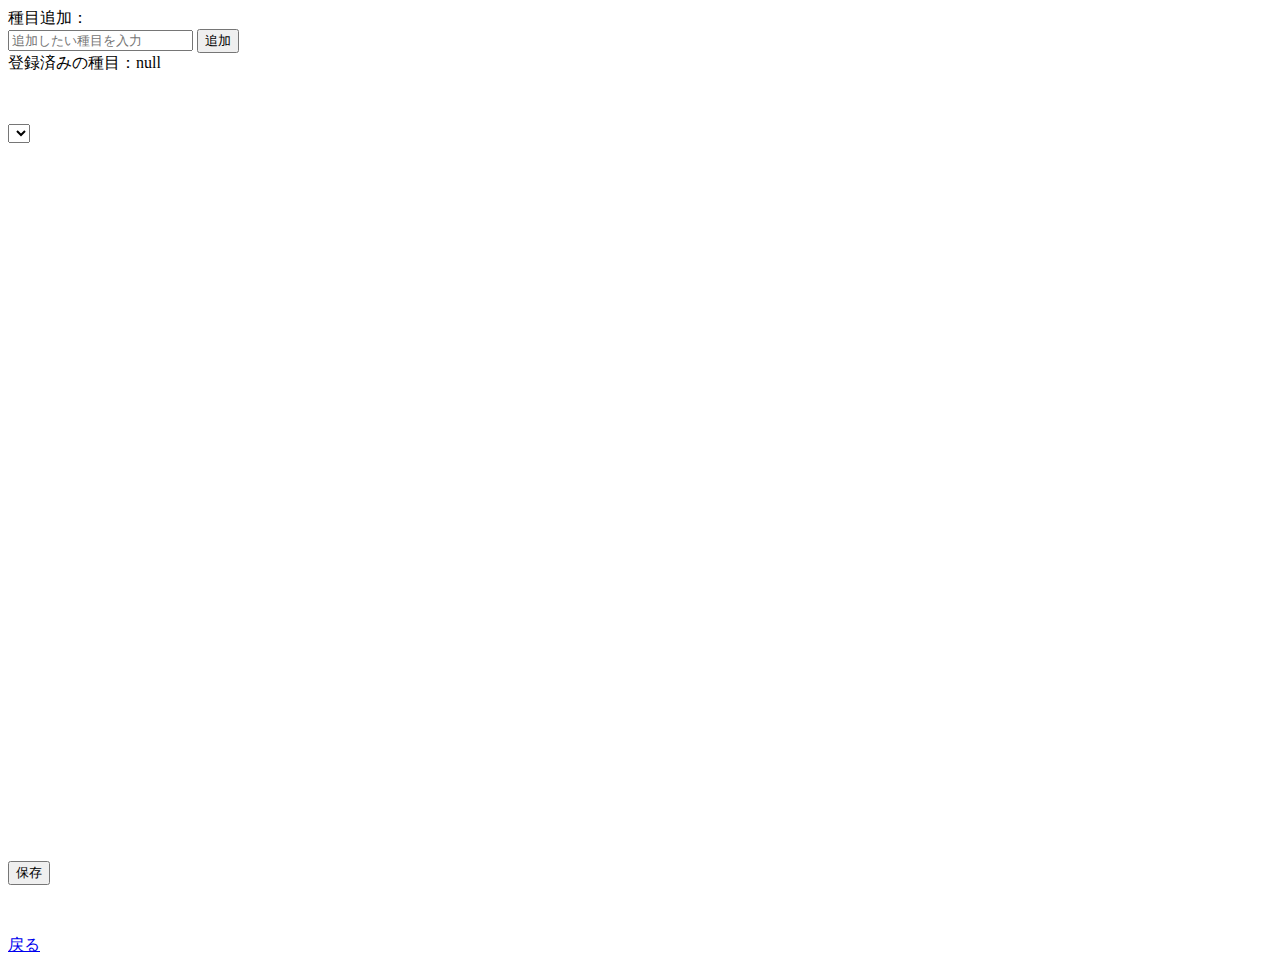
<file: Form.html>
<!DOCTYPE html>
<html>
<head>
<meta charset="UTF-8">
<title>あなたの筋トレ記録サイト</title>
<script src="js/jquery-2.1.3.min.js"></script>
<link rel="stylesheet" href="css/form.css">
</head>
<body>
    
    <form id="add" method="post">
        <label>種目追加：</label><br>
        <input type="text" name = "Training" placeholder="追加したい種目を入力">
        <input type="submit" id="submission" value="追加">
    </form>
    <span id="list"></span>

    <div id="selectbox1">
        <span id="syumoku1"></span><br>
        <span id="set1"></span><br>
        <span id="button1"></span><br>
        <span id="form1"></span><br>
    </div>
    <div id="selectbox2">
        <span id="syumoku2"></span><br>
        <span id="set2"></span><br>
        <span id="button2"></span><br>
        <span id="form2"></span><br>
    </div>
    <div id="selectbox3">
        <span id="syumoku3"></span><br>
        <span id="set3"></span><br>
        <span id="button3"></span><br>
        <span id="form3"></span><br>
    </div>    
    <div id="selectbox4">
        <span id="syumoku4"></span><br>
        <span id="set4"></span><br>
        <span id="button4"></span><br>
        <span id="form4"></span><br>
    </div>    
    <div id="selectbox5">
        <span id="syumoku5"></span><br>
        <span id="set5"></span><br>
        <span id="button5"></span><br>
        <span id="form5"></span><br>
    </div>    
    <div id="selectbox6">
        <span id="syumoku6"></span><br>
        <span id="set6"></span><br>
        <span id="button6"></span><br>
        <span id="form6"></span><br>
    </div>    
    <div id="selectbox7">
        <span id="syumoku7"></span><br>
        <span id="set7"></span><br>
        <span id="button7"></span><br>
        <span id="form7"></span><br>
    </div>    
    <div id="selectbox8">
        <span id="syumoku8"></span><br>
        <span id="set8"></span><br>
        <span id="button8"></span><br>
        <span id="form8"></span><br>
    </div>

    <button id="save">
        保存
    </button>
    <p id="back"><a href="./index.html">戻る</a></p>
<script>
    //種目の追加
    $("#submission").on("click", function(){
        if(typeof localStorage.syumoku === 'undefined'){
            var syumoku = []
            syumoku.push($("#add [name=Training]").val())
            let syumokujson = JSON.stringify(syumoku, undefined, 1)
            localStorage.setItem("syumoku", syumokujson)
        }
        else{
            var syumokujson_add = localStorage.getItem("syumoku")
            let syumoku_add = JSON.parse(syumokujson_add)
            syumoku_add.push($("#add [name=Training]").val())
            var syumokujson_add2 = JSON.stringify(syumoku_add, undefined, 1)
            localStorage.syumoku = syumokujson_add2
        }
    })
    var syumoku_json = localStorage.getItem("syumoku")
    var syumoku_ = JSON.parse(syumoku_json)
    $("#list").html(`登録済みの種目：${syumoku_}`)
    //記録項目その１
        $('#syumoku1').html('<select name="syumoku1">');
            var syumoku_json = localStorage.getItem("syumoku")
            var syumoku_ = JSON.parse(syumoku_json)
            var syumokunum = syumoku_.length
        for(let i = 0; i<syumokunum; i++){
            var sel = syumoku_[i]
            $('#selectbox1 select').append(`<option value=${sel}>${sel}</option>`);
        }
        $('#selectbox1 select').prepend(`<option value="種目を選択" selected>種目を選択</option>`);
        $('#set1').html('<select name="set">');
            for(let i = 1; i<10; i++){
            $('#set1 select').append(`<option value=${i}>${i}</option>`);
            }
        $('#set1').append('セット');
        $("#button1").html('<button name = "button">入力開始</button>');
    //記録項目　その１の入力フォーム
    $("#button1").on("click", function(){
       $("#form1").html('<form method="" action = ""> <table　class="c-matrix">')
        for(let i = 1; i<= $("#set1 [name=set]").val(); i++){
        $("#form1").append(`<tr><th>${i}セット目：　</th><td>重量：<input type="text" name="weight${i}" size="3">kg</td><td>　Rep数：<input type="text" name="rep${i}" size="3">回</td><td>　メモ：<input type="text" name="memo${i}"></td><br>`)
        }
        $("#form1").append("</table></form>") 
         })

    //記録項目その2
    $('#syumoku2').html('<select name="syumoku2">');
            var syumoku_json = localStorage.getItem("syumoku")
            var syumoku_ = JSON.parse(syumoku_json)
            var syumokunum = syumoku_.length
        for(let i = 0; i<syumokunum; i++){
            var sel = syumoku_[i]
            $('#selectbox2 select').append(`<option value=${sel}>${sel}</option>`);
        }
        $('#selectbox2 select').prepend(`<option value="種目を選択" selected>種目を選択</option>`);
        $('#set2').html('<select name="set">');
            for(let i = 1; i<10; i++){
            $('#set2 select').append(`<option value=${i}>${i}</option>`);
            }
        $('#set2').append('セット');
        $("#button2").html('<button name = "button">入力開始</button>');
    //記録項目　その2の入力フォーム
    $("#button2").on("click", function(){
       $("#form2").html('<form method="" action = ""> <table　class="c-matrix">')
        for(let i = 1; i<= $("#set2 [name=set]").val(); i++){
        $("#form2").append(`<tr><th>${i}セット目：　</th><td>重量：<input type="text" name="weight${i}" size="3">kg</td><td>　Rep数：<input type="text" name="rep${i}" size="3">回</td><td>　メモ：<input type="text" name="memo${i}"></td><br>`)
        }
        $("#form2").append("</table></form>") 
        })
    //記録項目その3
    $('#syumoku3').html('<select name="syumoku3">');
            var syumoku_json = localStorage.getItem("syumoku")
            var syumoku_ = JSON.parse(syumoku_json)
            var syumokunum = syumoku_.length
        for(let i = 0; i<syumokunum; i++){
            var sel = syumoku_[i]
            $('#selectbox3 select').append(`<option value=${sel}>${sel}</option>`);
        }
        $('#selectbox3 select').prepend(`<option value="種目を選択" selected>種目を選択</option>`);
        $('#set3').html('<select name="set">');
            for(let i = 1; i<10; i++){
            $('#set3 select').append(`<option value=${i}>${i}</option>`);
            }
        $('#set3').append('セット');
        $("#button3").html('<button name = "button">入力開始</button>');
    //記録項目　その3の入力フォーム
    $("#button3").on("click", function(){
       $("#form3").html('<form method="" action = ""> <table　class="c-matrix">')
        for(let i = 1; i<= $("#set3 [name=set]").val(); i++){
        $("#form3").append(`<tr><th>${i}セット目：　</th><td>重量：<input type="text" name="weight${i}" size="3">kg</td><td>　Rep数：<input type="text" name="rep${i}" size="3">回</td><td>　メモ：<input type="text" name="memo${i}"></td><br>`)
        }
        $("#form3").append("</table></form>") 
        })
    //記録項目その4
    $('#syumoku4').html('<select name="syumoku4">');
            var syumoku_json = localStorage.getItem("syumoku")
            var syumoku_ = JSON.parse(syumoku_json)
            var syumokunum = syumoku_.length
        for(let i = 0; i<syumokunum; i++){
            var sel = syumoku_[i]
            $('#selectbox4 select').append(`<option value=${sel}>${sel}</option>`);
        }
        $('#selectbox4 select').prepend(`<option value="種目を選択" selected>種目を選択</option>`);
        $('#set4').html('<select name="set">');
            for(let i = 1; i<10; i++){
            $('#set4 select').append(`<option value=${i}>${i}</option>`);
            }
        $('#set4').append('セット');
        $("#button4").html('<button name = "button">入力開始</button>');
    //記録項目　その4の入力フォーム
    $("#button4").on("click", function(){
       $("#form4").html('<form method="" action = ""> <table　class="c-matrix">')
        for(let i = 1; i<= $("#set4 [name=set]").val(); i++){
        $("#form4").append(`<tr><th>${i}セット目：　</th><td>重量：<input type="text" name="weight${i}" size="3">kg</td><td>　Rep数：<input type="text" name="rep${i}" size="3">回</td><td>　メモ：<input type="text" name="memo${i}"></td><br>`)
        }
        $("#form4").append("</table></form>") 
        })
    //記録項目その5
    $('#syumoku5').html('<select name="syumoku5">');
            var syumoku_json = localStorage.getItem("syumoku")
            var syumoku_ = JSON.parse(syumoku_json)
            var syumokunum = syumoku_.length
        for(let i = 0; i<syumokunum; i++){
            var sel = syumoku_[i]
            $('#selectbox5 select').append(`<option value=${sel}>${sel}</option>`);
        }
        $('#selectbox5 select').prepend(`<option value="種目を選択" selected>種目を選択</option>`);
        $('#set5').html('<select name="set">');
            for(let i = 1; i<10; i++){
            $('#set5 select').append(`<option value=${i}>${i}</option>`);
            }
        $('#set5').append('セット');
        $("#button5").html('<button name = "button">入力開始</button>');
    //記録項目　その5の入力フォーム
    $("#button5").on("click", function(){
       $("#form5").html('<form method="" action = ""> <table　class="c-matrix">')
        for(let i = 1; i<= $("#set5 [name=set]").val(); i++){
        $("#form5").append(`<tr><th>${i}セット目：　</th><td>重量：<input type="text" name="weight${i}" size="3">kg</td><td>　Rep数：<input type="text" name="rep${i}" size="3">回</td><td>　メモ：<input type="text" name="memo${i}"></td><br>`)
        }
        $("#form5").append("</table></form>") 
        })
    //記録項目その6
    $('#syumoku6').html('<select name="syumoku6">');
            var syumoku_json = localStorage.getItem("syumoku")
            var syumoku_ = JSON.parse(syumoku_json)
            var syumokunum = syumoku_.length
        for(let i = 0; i<syumokunum; i++){
            var sel = syumoku_[i]
            $('#selectbox6 select').append(`<option value=${sel}>${sel}</option>`);
        }
        $('#selectbox6 select').prepend(`<option value="種目を選択" selected>種目を選択</option>`);
        $('#set6').html('<select name="set">');
            for(let i = 1; i<10; i++){
            $('#set6 select').append(`<option value=${i}>${i}</option>`);
            }
        $('#set6').append('セット');
        $("#button6").html('<button name = "button">入力開始</button>');
    //記録項目　その6の入力フォーム
    $("#button6").on("click", function(){
       $("#form6").html('<form method="" action = ""> <table　class="c-matrix">')
        for(let i = 1; i<= $("#set6 [name=set]").val(); i++){
        $("#form6").append(`<tr><th>${i}セット目：　</th><td>重量：<input type="text" id="weight${i}" size="3">kg</td><td>　Rep数：<input type="text" name="rep${i}" size="3">回</td><td>　メモ：<input type="text" name="memo${i}"></td><br>`)
        }
        $("#form6").append("</table></form>") 
        })
    //記録項目その7
    $('#syumoku7').html('<select name="syumoku7">');
            var syumoku_json = localStorage.getItem("syumoku")
            var syumoku_ = JSON.parse(syumoku_json)
            var syumokunum = syumoku_.length
        for(let i = 0; i<syumokunum; i++){
            var sel = syumoku_[i]
            $('#selectbox7 select').append(`<option value=${sel}>${sel}</option>`);
        }
        $('#selectbox7 select').prepend(`<option value="種目を選択" selected>種目を選択</option>`);
        $('#set7').html('<select name="set">');
            for(let i = 1; i<10; i++){
            $('#set7 select').append(`<option value=${i}>${i}</option>`);
            }
        $('#set7').append('セット');
        $("#button7").html('<button name = "button">入力開始</button>');
    //記録項目　その7の入力フォーム
    $("#button7").on("click", function(){
       $("#form7").html('<form method="" action = ""> <table　class="c-matrix">')
        for(let i = 1; i<= $("#set7 [name=set]").val(); i++){
        $("#form7").append(`<tr><th>${i}セット目：　</th><td>重量：<input type="text" name="weight${i}" size="3">kg</td><td>　Rep数：<input type="text" name="rep${i}" size="3">回</td><td>　メモ：<input type="text" name="memo${i}"></td><br>`)
        }
        $("#form7").append("</table></form>") 
        })
    //記録項目その8
    $('#syumoku8').html('<select name="syumoku8">');
            var syumoku_json = localStorage.getItem("syumoku")
            var syumoku_ = JSON.parse(syumoku_json)
            var syumokunum = syumoku_.length
        for(let i = 0; i<syumokunum; i++){
            var sel = syumoku_[i]
            $('#selectbox8 select').append(`<option value=${sel}>${sel}</option>`);
        }
        $('#selectbox8 select').prepend(`<option value="種目を選択" selected>種目を選択</option>`);
        $('#set8').html('<select name="set">');
            for(let i = 1; i<10; i++){
            $('#set8 select').append(`<option value=${i}>${i}</option>`);
            }
        $('#set8').append('セット');
        $("#button8").html('<button name = "button">入力開始</button>');
    //記録項目　その8の入力フォーム
    $("#button8").on("click", function(){
       $("#form8").html('<form method="" action = ""> <table　class="c-matrix">')
        for(let i = 1; i<= $("#set8 [name=set]").val(); i++){
        $("#form8").append(`<tr><th>${i}セット目：　</th><td>重量：<input type="text" name="weight${i}" size="3">kg</td><td>　Rep数：<input type="text" name="rep${i}" size="3">回</td><td>　メモ：<input type="text" name="memo${i}"></td><br>`)
        }
        $("#form8").append("</table></form>") 
        })

    //保存
    $("#save").on("click", function(){
        alert("保存しました。")
        if($("#syumoku1 [name=syumoku1]").val()!="種目を選択"){
        //種目
          let syumoku_1 = $("#syumoku1 [name=syumoku1]").val()
        //セット番号, セットごとの重量, Rep数, メモの内容
        record1 = []
        record1[0] = syumoku_1
        for(let i = 1; i<= $("#set1 [name=set]").val(); i++){
            record1.push ([$(`#form1 [name=weight${i}]`).val(), $(`#form1 [name=rep${i}]`).val(), $(`#form1 [name=memo${i}]`).val()])
        }
        }
        if($("#syumoku2 [name=syumoku2]").val()!="種目を選択"){
        //種目
          let syumoku_2 = $("#syumoku2 [name=syumoku2]").val()
        //セット番号, セットごとの重量, Rep数, メモの内容
        record2 = []
        record2[0] = syumoku_2
        for(let i = 1; i<= $("#set2 [name=set]").val(); i++){
            record2.push ([$(`#form2 [name=weight${i}]`).val(), $(`#form2 [name=rep${i}]`).val(), $(`#form2 [name=memo${i}]`).val()])
        }
        }
        if($("#syumoku3 [name=syumoku3]").val()!="種目を選択"){
        //種目
          let syumoku_3 = $("#syumoku3 [name=syumoku3]").val()
        //セット番号, セットごとの重量, Rep数, メモの内容
        record3 = []
        record3[0] = syumoku_3
        for(let i = 1; i<= $("#set3 [name=set]").val(); i++){
            record3.push ([$(`#form3 [name=weight${i}]`).val(), $(`#form3 [name=rep${i}]`).val(), $(`#form3 [name=memo${i}]`).val()])
        }
        }
        if($("#syumoku4 [name=syumoku4]").val()!="種目を選択"){
        //種目
          let syumoku_4 = $("#syumoku4 [name=syumoku4]").val()
        //セット番号, セットごとの重量, Rep数, メモの内容
        record4 = []
        record4[0] = syumoku_4
        for(let i = 1; i<= $("#set4 [name=set]").val(); i++){
            record4.push ([$(`#form4 [name=weight${i}]`).val(), $(`#form4 [name=rep${i}]`).val(), $(`#form4 [name=memo${i}]`).val()])
        }
        }
        if($("#syumoku5 [name=syumoku5]").val()!="種目を選択"){
        //種目
          let syumoku_5 = $("#syumoku5 [name=syumoku5]").val()
        //セット番号, セットごとの重量, Rep数, メモの内容
        record5 = []
        record5[0] = syumoku_5
        for(let i = 1; i<= $("#set5 [name=set]").val(); i++){
            record5.push ([$(`#form5 [name=weight${i}]`).val(), $(`#form5 [name=rep${i}]`).val(), $(`#form5 [name=memo${i}]`).val()])
        }
        }
        if($("#syumoku6 [name=syumoku6]").val()!="種目を選択"){
        //種目
          let syumoku_6 = $("#syumoku6 [name=syumoku6]").val()
        //セット番号, セットごとの重量, Rep数, メモの内容
        record6 = []
        record6[0] = syumoku_6
        for(let i = 1; i<= $("#set6 [name=set]").val(); i++){
            record6.push ([$(`#form6 [name=weight${i}]`).val(), $(`#form6 [name=rep${i}]`).val(), $(`#form6 [name=memo${i}]`).val()])
        }
        }
        if($("#syumoku7 [name=syumoku7]").val()!="種目を選択"){
        //種目
          let syumoku_7 = $("#syumoku7 [name=syumoku7]").val()
        //セット番号, セットごとの重量, Rep数, メモの内容
        record7 = []
        record7[0] = syumoku_7
        for(let i = 1; i<= $("#set7 [name=set]").val(); i++){
            record7.push ([$(`#form7 [name=weight${i}]`).val(), $(`#form7 [name=rep${i}]`).val(), $(`#form7 [name=memo${i}]`).val()])
        }
        }
        if($("#syumoku8 [name=syumoku8]").val()!="種目を選択"){
        //種目
          let syumoku_8 = $("#syumoku8 [name=syumoku8]").val()
        //セット番号, セットごとの重量, Rep数, メモの内容
        record8 = []
        record8[0] = syumoku_8
        for(let i = 1; i<= $("#set8 [name=set]").val(); i++){
            record8.push ([$(`#form8 [name=weight${i}]`).val(), $(`#form8 [name=rep${i}]`).val(), $(`#form8 [name=memo${i}]`).val()])
        }
        }
        let record = []
        if(typeof record1 != "undefined"){
            record.push(record1)
        }
        if(typeof record2 != "undefined"){
            record.push(record2)
        }
        if(typeof record3 != "undefined"){
            record.push(record3)
        }
        if(typeof record4 != "undefined"){
            record.push(record4)
        }
        if(typeof record5 != "undefined"){
            record.push(record5)
        }
        if(typeof record6 != "undefined"){
            record.push(record6)
        }
        if(typeof record7 != "undefined"){
            record.push(record7)
        }
        if(typeof record8 != "undefined"){
            record.push(record8)
        }
        console.log(record1)
        let jsonrecord = JSON.stringify(record, undefined, 1)
        localStorage.setItem(localStorage.getItem("date"), jsonrecord)
  })
</script>    
</body>
</html>
</file>
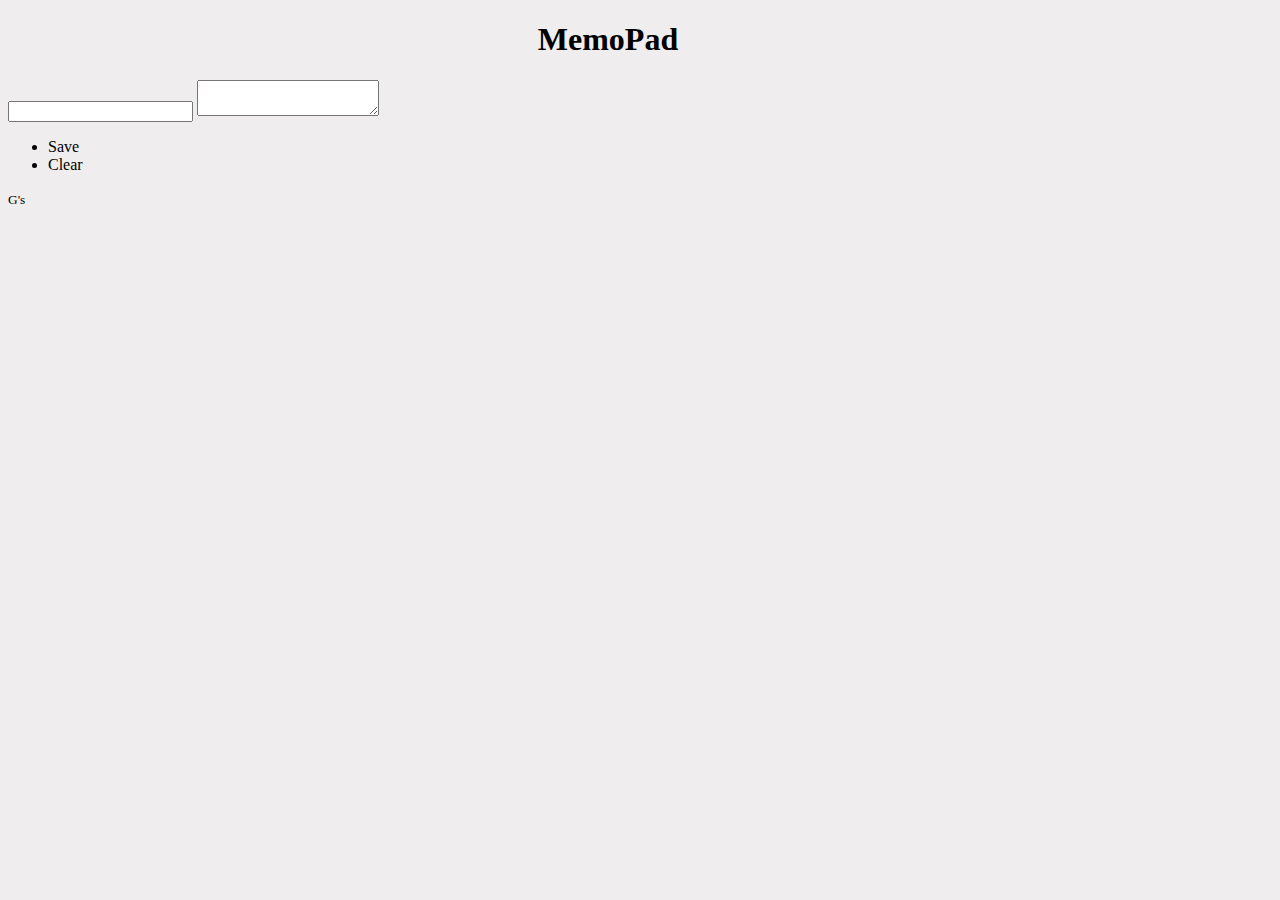
<file: index_complete.html>
<!DOCTYPE html>
<html>
<head>
<meta charset="UTF-8">
<title>myMemoPad</title>
<script src="js/jquery-2.1.3.min.js"></script>
<link rel="stylesheet" href="css/sample.css">
</head>
<body>
<header>
<h1>MemoPad</h1>
</header>
<main>
    <input type="text" id="key">
    <textarea id="memo"></textarea>
    <ul>
        <li id="save">Save</li>
        <li id="clear">Clear</li>
    </ul>
</main>
<table id="list">
<!-- ここに追加データが挿入される -->
</table>
<script>

//1.Save クリックイベント
$("#save").on("click",function(){
    const key = $("#key").val();
    const value = $("#memo").val();
    localStorage.setItem(key,value);
    const html = '<tr><th>'+key+'</th><td>'+value+'</td></tr>';
    $("#list").append(html);
});

//2.clear クリックイベント
$("#clear").on("click",function(){
    localStorage.clear();
    $("#list").empty();
});

//3.ページ読み込み：保存データ取得表示
for(let i=0; i<localStorage.length; i++){
    const key   = localStorage.key(i);
    const value = localStorage.getItem(key);
    const html = '<tr><th>'+key+'</th><td>'+value+'</td></tr>';
    $("#list").append(html);
}

</script>
<footer><small>G's</small></footer>
</body>
</html>
</file>
<file: css/form.css>
#back{
    margin-top: 50px;
}

#selectbox1{
    margin-top: 50px;
    margin-bottom: 20px;
}
#selectbox2{
    margin-bottom: 20px;
}
#selectbox3{
    margin-bottom: 20px;
}
#selectbox4{
    margin-bottom: 20px;
}
#selectbox5{
    margin-bottom: 20px;
}
#selectbox6{
    margin-bottom: 20px;
}
#selectbox7{
    margin-bottom: 20px;
}
#selectbox8{
    margin-bottom: 20px;
}
</file>
<file: css/sample.css>
body{
  max-width: 1200px;
  background-color: rgb(239, 237, 237);
}
header{
  text-align: center;
  font-family: "Kokoro";
}
h1{
  size: 32px;
}
h2{
  size: 24px;
}
#mainbg{
  text-align: center;
}
#mainbg img{
  width: 50%;
}

#date{
  text-align: center;
  margin-top: 20px;
  margin-bottom: 20px;
}
a{
  text-decoration: none;
}
#button{
text-align: center;
}
#submit{
  border: 2px solid black;
  padding: 10px;
  font-size: 24px;
  background-color: lightgrey;
  color: white;

}
#submit:hover{
  background-color: coral;
}

#selectdate{
  text-align: center;
  margin-top: 40px;
  margin-bottom: 20px;
}

#period{
  display: flex;
  flex-wrap: wrap;
  gap: 24px;
  justify-content: center;

}
#date_act{
  line-height: 16px;
  margin: auto 0;
}
#nyoro{
  font-size: 24px;
}
#date_act2{
  line-height: 16px;
  margin: auto 0;
}

#databutton{
  display: flex;
  gap: 20px;
  justify-content: center;
  margin-bottom: 40px;
}
#show{
  background-color: lightgray;
  width: 50px;
  height: 50px;
  text-align: center;
  vertical-align: middle;
  display: table-cell;
  border-radius: 10px;
}
#show:hover{
  background-color: coral;
}

#reset{
  background-color: gray;
  width: 50px;
  height: 50px;
  text-align: center;
  vertical-align: middle;
  display: table-cell;
  border-radius: 10px;
  
}
#reset:hover{
  background-color: coral;
}
#res{
  color: white;
}

#table{
  margin: 0 auto;
  padding-bottom: 20px;
}

#footer{
  background-color: gray;
  width: 100%;
  line-height: 32px;
  size: 32px;
  text-align: center;
  color: white;
}
</file>
